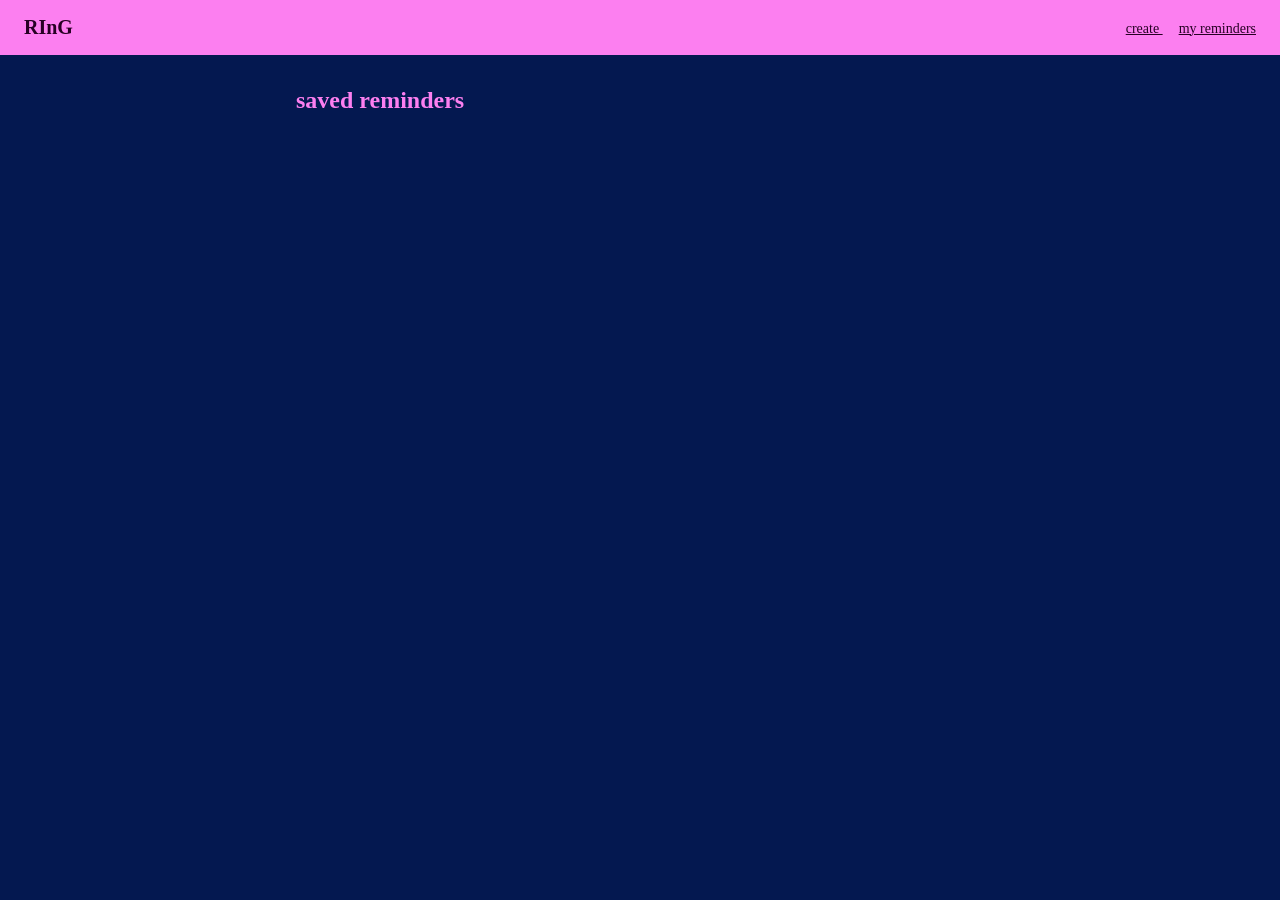
<file: reminders.html>
<!DOCTYPE html>
<html lang="en">

<head>
  <meta charset="UTF-8" />
  <meta name="viewport" content="width=device-width, initial-scale=1.0" />
  <title> my reminders </title>
  <link rel="stylesheet" href="ring.css" />
</head>

<body>

  <header class="topbar">
    <h1> RInG </h1>
    <nav>
      <a href="ring.html"> create </a>
      <a href="reminders.html"> my reminders </a>
    </nav>
  </header>

  <main class="container">
      <h2> saved reminders </h2>
  </main>

</body>
</html>
</file>
<file: ring.css>
* { 
  box-sizing: border-box; 
}
body {
  margin: 0;
  background: #041850;
  color: #1f2330;
}
.topbar {
  background: #fc7ff0;
  color: #270024;
  padding: 16px 24px;
  display: flex;
  justify-content: space-between;
  align-items: center;
  flex-wrap: wrap;
  gap: 12px;
}
.topbar h1 { 
  margin: 0; 
  font-size: 20px; 
}
.topbar nav a {
  color: #270024;
  margin-left: 16px;
  font-size: 14px;
}

.container {
  max-width: 720px;
  margin: 32px auto;
  color: #fc7ff0;
  padding: 0 16px;
}
h2 { margin-top: 0; }

.subtitle { 
  color: #fc7ff0; 
  margin-top: -8px; 
}

.card {
  background: #4368ce;
  padding: 24px;
  border-radius: 12px; 
  display: flex;
  flex-direction: column;
  gap: 8px;
}

label {
  font-weight: 600;
  font-size: 14px;
  margin-top: 8px;
}

input {
  padding: 10px 12px;
  border: 1px solid #d4d6de;
  border-radius: 8px;
  font-size: 14px;
}

button {
  margin-top: 16px;
  padding: 12px;
  background: #fc7ff0;
  color: #fff;
  border: none;
  border-radius: 8px;
  font-size: 15px;
  font-weight: 600;
  cursor: pointer;
}
button:hover { background: #d73fc8; }
</file>
